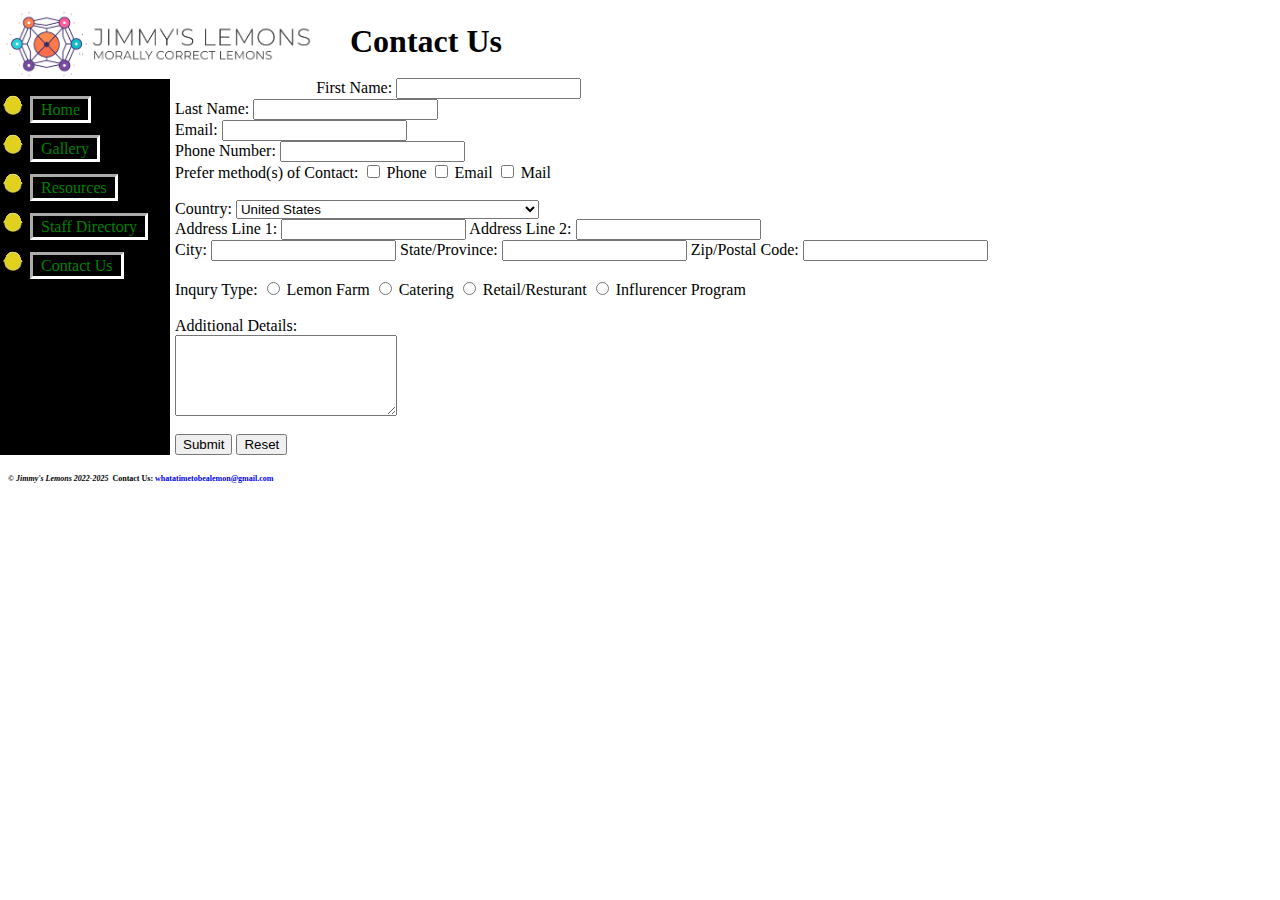
<file: customform.html>
<!DOCTYPE html lang = "en">

<head>
<title>
Contact Us
</title>
<link rel="stylesheet" href="CSS/styles.css">
<link rel="stylesheet" href="CSS/company_classes.css">
<link rel="icon" href="icon.ico" type="/image/x-icon">

<meta charset = "utf-8">
</head>

<body>
	<div class="titleDiv">
	<header>
		<a href="/"> 
			<img class="titleImage" src="Logos/logo-transparent.png" alt="Company Logo"> 
		</a>
		<h1 class="title">
			Contact Us
		</h1>
	</header>

	<nav class="nav">
		<ul>
			<li>
			<a href="index.html">Home</a>
			</li>
			<li>
			<a href="gallery.html">Gallery</a>
			</li>
			<li>
			<a href="resources.html">Resources</a>
			</li>
			<li>
			<a href="Staff_Directory/staffdirectory.html">Staff Directory</a>
			</li>
			<li>
			<a href="customform.html">Contact Us</a>
			</li>
		</ul>
	</nav>

	<main>
		<form action="mailto:whatatimetobealemon@gmail.com" method="post" name="inquryRequest">
            First Name: <input type="text" name="firstName" required> <br>
            Last Name: <input type="text" name="lastName" required> <br>
            Email: <input type="email" name="email" required> <br>
			Phone Number: <input type="text" name="phone" required> <br>

			Prefer method(s) of Contact:
			<input type="checkbox" name="contact" value="P"> Phone
			<input type="checkbox" name="contact" value="E"> Email
			<input type="checkbox" name="contact" value="M"> Mail
			<br>
			<br>

			<!-- address -->
			Country: 
			<Select name="country" required>
				<option value="10345">Admiralty Islands (Papua New Guinea)</option>
				<option value="10000">Afghanistan</option>
				<option value="10314">Aitutaki, Cook Islands (New Zealand)</option>
				<option value="10441">Ajman (United Arab Emirates)</option>
				<option value="10110">Aland Island (Finland)</option>
				<option value="10001">Albania</option>
				<option value="12000">Alberta (Canada)</option>
				<option value="10002">Algeria</option>
				<option value="10388">Alhucemas (Spain)</option>
				<option value="10309">Alofi Island (New Caledonia)</option>
				<option value="10450">American Samoa</option>
				<option value="10193">Andaman Islands (India)</option>
				<option value="10003">Andorra</option>
				<option value="10004">Angola</option>
				<option value="10005">Anguilla</option>
				<option value="10068">Anjouan (Comoros)</option>
				<option value="10097">Annobon Island (Equatorial Guinea)</option>
				<option value="12140">Antigua (Antigua and Barbuda)</option>
				<option value="10006">Antigua and Barbuda</option>
				<option value="10009">Argentina</option>
				<option value="10010">Armenia</option>
				<option value="10011">Aruba</option>
				<option value="10012">Ascension</option>
				<option value="10152">Astypalaia (Greece)</option>
				<option value="10505">Atafu (Samoa)</option>
				<option value="12026">Atiu, Cook Islands (New Zealand)</option>
				<option value="10013">Australia</option>
				<option value="10026">Austria</option>
				<option value="10315">Avarua (New Zealand)</option>
				<option value="10027">Azerbaijan</option>
				<option value="10359">Azores (Portugal)</option>
				<option value="10028">Bahamas</option>
				<option value="10029">Bahrain</option>
				<option value="10389">Balearic Islands (Spain)</option>
				<option value="10342">Balochistan (Pakistan)</option>
				<option value="10030">Bangladesh</option>
				<option value="10496">Banks Island (Vanuatu)</option>
				<option value="10031">Barbados</option>
				<option value="10007">Barbuda (Antigua and Barbuda)</option>
				<option value="10171">Barthelemy (Guadeloupe)</option>
				<option value="10032">Belarus</option>
				<option value="10033">Belgium</option>
				<option value="10034">Belize</option>
				<option value="10036">Benin</option>
				<option value="10038">Bermuda</option>
				<option value="10039">Bhutan</option>
				<option value="10346">Bismark Archipelago (Papua New Guinea)</option>
				<option value="10040">Bolivia</option>
				<option value="10299">Bonaire (Bonaire, Sint Eustatius, and Saba)</option>
				<option value="12318">Bonaire, Sint Eustatius, and Saba</option>
				<option value="10118">Bora Bora (French Polynesia)</option>
				<option value="10200">Borneo (Indonesia)</option>
				<option value="10041">Bosnia-Herzegovina</option>
				<option value="10042">Botswana</option>
				<option value="10347">Bougainville (Papua New Guinea)</option>
				<option value="10366">Bourbon (Reunion)</option>
				<option value="10043">Brazil</option>
				<option value="12001">British Columbia (Canada)</option>
				<option value="10184">British Guiana (Guyana)</option>
				<option value="10044">British Virgin Islands</option>
				<option value="10045">Brunei Darussalam</option>
				<option value="10348">Buka (Papua New Guinea)</option>
				<option value="10046">Bulgaria</option>
				<option value="10047">Burkina Faso</option>
				<option value="10048">Burma</option>
				<option value="10050">Burundi</option>
				<option value="10434">Caicos Islands (Turks and Caicos Islands)</option>
				<option value="10051">Cambodia</option>
				<option value="10053">Cameroon</option>
				<option value="10054">Canada</option>
				<option value="10390">Canary Islands (Spain)</option>
				<option value="10225">Canton Island (Kiribati)</option>
				<option value="10057">Cape Verde</option>
				<option value="10058">Cayman Islands</option>
				<option value="10059">Central African Republic</option>
				<option value="10391">Ceuta (Spain)</option>
				<option value="10397">Ceylon (Sri Lanka)</option>
				<option value="10060">Chad</option>
				<option value="10392">Chaferinas Islands (Spain)</option>
				<option value="10153">Chalki (Greece)</option>
				<option value="10062">Chile</option>
				<option value="10063">China</option>
				<option value="10452">Christiansted, US Virgin Islands</option>
				<option value="10014">Christmas Island (Australia)</option>
				<option value="10226">Christmas Island (Kiribati)</option>
				<option value="10453">Chuuk, Micronesia</option>
				<option value="10015">Cocos Island (Australia)</option>
				<option value="10067">Colombia</option>
				<option value="10069">Comoros</option>
				<option value="10073">Congo, Democratic Republic of the</option>
				<option value="10072">Congo, Republic of the</option>
				<option value="10316">Cook Islands (New Zealand)</option>
				<option value="10098">Corisco Island (Equatorial Guinea)</option>
				<option value="10112">Corsica (France)</option>
				<option value="10080">Costa Rica</option>
				<option value="10081">Cote d&#39;Ivoire</option>
				<option value="10154">Crete (Greece)</option>
				<option value="10082">Croatia</option>
				<option value="10083">Cuba</option>
				<option value="10280">Cumino Island (Malta)</option>
				<option value="10300">Curacao</option>
				<option value="10243">Cyjrenaica (Libya)</option>
				<option value="10085">Cyprus</option>
				<option value="10086">Czech Republic</option>
				<option value="10037">Dahomey (Benin)</option>
				<option value="10194">Damao (India)</option>
				<option value="10317">Danger Islands (New Zealand)</option>
				<option value="10087">Denmark</option>
				<option value="10172">Desirade Island (Guadeloupe)</option>
				<option value="10195">Diu (India)</option>
				<option value="10088">Djibouti</option>
				<option value="10155">Dodecanese Islands (Greece)</option>
				<option value="10363">Doha (Qatar)</option>
				<option value="10091">Dominica</option>
				<option value="10092">Dominican Republic</option>
				<option value="10442">Dubai (United Arab Emirates)</option>
				<option value="10456">Ebeye, Marshall Islands</option>
				<option value="10093">Ecuador</option>
				<option value="10094">Egypt</option>
				<option value="10209">Eire (Ireland)</option>
				<option value="10095">El Salvador</option>
				<option value="10436">Ellice Islands (Tuvalu)</option>
				<option value="10099">Elobey Islands (Equatorial Guinea)</option>
				<option value="10227">Enderbury Island (Kiribati)</option>
				<option value="10142">England</option>
				<option value="10100">Equatorial Guinea</option>
				<option value="10103">Eritrea</option>
				<option value="10104">Estonia</option>
				<option value="10410">Eswatini</option>
				<option value="10105">Ethiopia</option>
				<option value="10506">Fakaofo (Samoa)</option>
				<option value="10106">Falkland Islands</option>
				<option value="10228">Fanning Island (Kiribati)</option>
				<option value="10108">Faroe Islands</option>
				<option value="10101">Fernando Po (Equatorial Guinea)</option>
				<option value="10244">Fezzan (Libya)</option>
				<option value="10109">Fiji</option>
				<option value="10111">Finland</option>
				<option value="10414">Formosa (Taiwan)</option>
				<option value="10113">France</option>
				<option value="10458">Frederiksted, US Virgin Islands</option>
				<option value="10117">French Guiana</option>
				<option value="10119">French Oceania (French Polynesia)</option>
				<option value="10120">French Polynesia</option>
				<option value="10173">French West Indies (Guadeloupe)</option>
				<option value="12002">French West Indies (Martinique)</option>
				<option value="10426">Friendly Islands (Tonga)</option>
				<option value="10443">Fujairah (United Arab Emirates)</option>
				<option value="10503">Futuna (Wallis and Futuna Islands)</option>
				<option value="10134">Gabon</option>
				<option value="10135">Gambia</option>
				<option value="10121">Gambier (French Polynesia)</option>
				<option value="10136">Georgia, Republic of</option>
				<option value="10137">Germany</option>
				<option value="10138">Ghana</option>
				<option value="10139">Gibraltar</option>
				<option value="10229">Gilbert Islands (Kiribati)</option>
				<option value="10196">Goa (India)</option>
				<option value="10281">Gozo Island (Malta)</option>
				<option value="10070">Grand Comoro (Comoros)</option>
				<option value="10156">Greece</option>
				<option value="10169">Greenland</option>
				<option value="10170">Grenada</option>
				<option value="10407">Grenadines (Saint Vincent and the Grenadines)</option>
				<option value="10174">Guadeloupe</option>
				<option value="10459">Guam</option>
				<option value="10181">Guatemala</option>
				<option value="10182">Guinea</option>
				<option value="10183">Guinea-Bissau</option>
				<option value="10185">Guyana</option>
				<option value="10064">Hainan Island (China)</option>
				<option value="10186">Haiti</option>
				<option value="10220">Hashemite Kingdom (Jordan)</option>
				<option value="10318">Hervey, Cook Islands (New Zealand)</option>
				<option value="10122">Hivaoa (French Polynesia)</option>
				<option value="10297">Holland (Netherlands)</option>
				<option value="10187">Honduras</option>
				<option value="10189">Hong Kong</option>
				<option value="10123">Huahine (French Polynesia)</option>
				<option value="10310">Huan Island (New Caledonia)</option>
				<option value="10191">Hungary</option>
				<option value="10192">Iceland</option>
				<option value="10197">India</option>
				<option value="10202">Indonesia</option>
				<option value="10206">Iran</option>
				<option value="10208">Iraq</option>
				<option value="10210">Ireland</option>
				<option value="10203">Irian Barat (Indonesia)</option>
				<option value="10311">Isle of Pines (New Caledonia)</option>
				<option value="10084">Isle of Pines, West Indies (Cuba)</option>
				<option value="10211">Israel</option>
				<option value="12077">Issas (Djibouti)</option>
				<option value="10212">Italy</option>
				<option value="12312">Ivory Coast (Cote d Ivoire)</option>
				<option value="10213">Jamaica</option>
				<option value="10214">Japan</option>
				<option value="10259">Johore (Malaysia)</option>
				<option value="10221">Jordan</option>
				<option value="10157">Kalymnos (Greece)</option>
				<option value="10052">Kampuchea (Cambodia)</option>
				<option value="10158">Karpathos (Greece)</option>
				<option value="10159">Kassos (Greece)</option>
				<option value="10160">Kastellorizon (Greece)</option>
				<option value="10223">Kazakhstan</option>
				<option value="10260">Kedah (Malaysia)</option>
				<option value="10016">Keeling Islands (Australia)</option>
				<option value="10261">Kelantan (Malaysia)</option>
				<option value="10224">Kenya</option>
				<option value="10462">Kingshill, US Virgin Islands</option>
				<option value="10230">Kiribati</option>
				<option value="10232">North Korea</option>
				<option value="10234">South Korea</option>
				<option value="10463">Koror (Palau)</option>
				<option value="10161">Kos (Greece)</option>
				<option value="12317">Kosovo, Republic of</option>
				<option value="10464">Kosrae, Micronesia</option>
				<option value="10190">Kowloon (Hong Kong)</option>
				<option value="10236">Kuwait</option>
				<option value="10465">Kwajalein, Marshall Islands</option>
				<option value="10237">Kyrgyzstan</option>
				<option value="10055">Labrador (Canada)</option>
				<option value="10262">Labuan (Malaysia)</option>
				<option value="10238">Laos</option>
				<option value="10239">Latvia</option>
				<option value="10240">Lebanon</option>
				<option value="10162">Leipsos (Greece)</option>
				<option value="10163">Leros (Greece)</option>
				<option value="10175">Les Saints Island (Guadeloupe)</option>
				<option value="10241">Lesotho</option>
				<option value="10242">Liberia</option>
				<option value="10245">Libya</option>
				<option value="10247">Liechtenstein</option>
				<option value="10248">Lithuania</option>
				<option value="10017">Lord Howe Island (Australia)</option>
				<option value="10312">Loyalty Islands (New Caledonia)</option>
				<option value="10249">Luxembourg</option>
				<option value="10250">Macao</option>
				<option value="10251">Macau (Macao)</option>
				<option value="10253">Madagascar</option>
				<option value="10360">Madeira Islands (Portugal)</option>
				<option value="10466">Majuro, Marshall Islands</option>
				<option value="10263">Malacca (Malaysia)</option>
				<option value="10256">Malawi</option>
				<option value="10265">Malaysia</option>
				<option value="10278">Maldives</option>
				<option value="10279">Mali</option>
				<option value="10282">Malta</option>
				<option value="10319">Manahiki (New Zealand)</option>
				<option value="10065">Manchuria (China)</option>
				<option value="12006">Manitoba (Canada)</option>
				<option value="10467">Manua Islands, American Samoa</option>
				<option value="10176">Marie Galante (Guadeloupe)</option>
				<option value="10124">Marquesas Islands (French Polynesia)</option>
				<option value="10468">Marshall Islands, Republic of the</option>
				<option value="10283">Martinique</option>
				<option value="10284">Mauritania</option>
				<option value="10285">Mauritius</option>
				<option value="10115">Mayotte (France)</option>
				<option value="10393">Melilla (Spain)</option>
				<option value="10287">Mexico</option>
				<option value="10469">Micronesia, Federated States of</option>
				<option value="10404">Miquelon (Saint Pierre and Miquelon)</option>
				<option value="10071">Moheli (Comoros)</option>
				<option value="10288">Moldova</option>
				<option value="10116">Monaco (France)</option>
				<option value="10289">Mongolia</option>
				<option value="12316">Montenegro</option>
				<option value="10290">Montserrat</option>
				<option value="10125">Moorea (French Polynesia)</option>
				<option value="10291">Morocco</option>
				<option value="10292">Mozambique</option>
				<option value="10340">Muscat (Oman)</option>
				<option value="10049">Myanmar (Burma)</option>
				<option value="10293">Namibia</option>
				<option value="10215">Nansil Islands (Japan)</option>
				<option value="10295">Nauru</option>
				<option value="10266">Negri Sembilan (Malaysia)</option>
				<option value="10296">Nepal</option>
				<option value="10298">Netherlands</option>
				<option value="10399">Nevis (Saint Kitts and Nevis)</option>
				<option value="10349">New Britain (Papua New Guinea)</option>
				<option value="12011">New Brunswick (Canada)</option>
				<option value="10313">New Caledonia</option>
				<option value="10350">New Hanover (Papua New Guinea)</option>
				<option value="10497">New Hebrides (Vanuatu)</option>
				<option value="10351">New Ireland (Papua New Guinea)</option>
				<option value="10018">New South Wales (Australia)</option>
				<option value="10324">New Zealand</option>
				<option value="10056">Newfoundland (Canada)</option>
				<option value="10335">Nicaragua</option>
				<option value="10336">Niger</option>
				<option value="10337">Nigeria</option>
				<option value="10164">Nissiros (Greece)</option>
				<option value="10325">Niue (New Zealand)</option>
				<option value="10019">Norfolk Island (Australia)</option>
				<option value="10267">North Borneo (Malaysia)</option>
				<option value="10252">North Macedonia</option>
				<option value="10147">Northern Ireland</option>
				<option value="12012">Northwest Territory (Canada)</option>
				<option value="10338">Norway</option>
				<option value="12013">Nova Scotia (Canada)</option>
				<option value="10126">Nukahiva (French Polynesia)</option>
				<option value="10507">Nukunonu (Samoa)</option>
				<option value="10231">Ocean Island (Kiribati)</option>
				<option value="10217">Okinawa (Japan)</option>
				<option value="10341">Oman</option>
				<option value="12014">Ontario (Canada)</option>
				<option value="10474">Pago Pago, American Samoa</option>
				<option value="10268">Pahang (Malaysia)</option>
				<option value="10343">Pakistan</option>
				<option value="10475">Palau</option>
				<option value="10326">Palmerston, Avarua (New Zealand)</option>
				<option value="10344">Panama</option>
				<option value="10352">Papua New Guinea</option>
				<option value="10353">Paraguay</option>
				<option value="10327">Parry, Cook Islands (New Zealand)</option>
				<option value="10165">Patmos (Greece)</option>
				<option value="10420">Pemba (Tanzania)</option>
				<option value="10269">Penang (Malaysia)</option>
				<option value="10415">Penghu Islands (Taiwan)</option>
				<option value="10394">Penon de Velez de la Gomera (Spain)</option>
				<option value="10328">Penrhyn, Tongareva (New Zealand)</option>
				<option value="10270">Perak (Malaysia)</option>
				<option value="10271">Perlis (Malaysia)</option>
				<option value="10207">Persia (Iran)</option>
				<option value="10354">Peru</option>
				<option value="10416">Pescadores Islands (Taiwan)</option>
				<option value="10177">Petite Terre (Guadeloupe)</option>
				<option value="10355">Philippines</option>
				<option value="10356">Pitcairn Island</option>
				<option value="10477">Pohnpei, Micronesia</option>
				<option value="10357">Poland</option>
				<option value="10362">Portugal</option>
				<option value="12015">Prince Edward Island (Canada)</option>
				<option value="10478">Puerto Rico</option>
				<option value="10329">Pukapuka (New Zealand)</option>
				<option value="10364">Qatar</option>
				<option value="12016">Quebec (Canada)</option>
				<option value="10020">Queensland (Australia)</option>
				<option value="10417">Quemoy (Taiwan)</option>
				<option value="10127">Raiatea (French Polynesia)</option>
				<option value="10330">Rakaanga (New Zealand)</option>
				<option value="10128">Rapa (French Polynesia)</option>
				<option value="10331">Rarotonga, Cook Islands (New Zealand)</option>
				<option value="10444">Ras al Kaimah (United Arab Emirates)</option>
				<option value="10008">Redonda (Antigua and Barbuda)</option>
				<option value="10367">Reunion</option>
				<option value="10102">Rio Muni (Equatorial Guinea)</option>
				<option value="10166">Rodos (Greece)</option>
				<option value="10286">Rodrigues (Mauritius)</option>
				<option value="10368">Romania</option>
				<option value="10480">Rota, Northern Mariana Islands</option>
				<option value="10369">Russia</option>
				<option value="10370">Rwanda</option>
				<option value="10303">Saba (Bonaire, Sint Eustatius, and Saba)</option>
				<option value="10273">Sabah (Malaysia)</option>
				<option value="10400">Saint (St.) Kitts and Nevis</option>
				<option value="12019">Saint Barthelemy (Guadeloupe)</option>
				<option value="10178">Saint Bartholomew (Guadeloupe)</option>
				<option value="10481">Saint Croix, US Virgin Islands</option>
				<option value="10402">Saint Helena</option>
				<option value="10482">Saint John, US Virgin Islands</option>
				<option value="10401">Saint Kitts (Saint Kitts and Nevis)</option>
				<option value="10403">Saint Lucia</option>
				<option value="10179">Saint Martin (French) (Guadeloupe)</option>
				<option value="10405">Saint Pierre and Miquelon</option>
				<option value="10483">Saint Thomas, US Virgin Islands</option>
				<option value="10406">Saint Vincent and the Grenadines</option>
				<option value="12017">Sainte Marie de Madagascar (Madagascar)</option>
				<option value="10484">Saipan, Northern Mariana Islands</option>
				<option value="10096">Salvador (El Salvador)</option>
				<option value="10512">Samoa</option>
				<option value="10451">Samoa, American</option>
				<option value="10371">San Marino</option>
				<option value="10381">Santa Cruz Islands (Solomon Islands)</option>
				<option value="10372">Sao Tome and Principe</option>
				<option value="10274">Sarawak (Malaysia)</option>
				<option value="12018">Saskatchewan (Canada)</option>
				<option value="10373">Saudi Arabia</option>
				<option value="10332">Savage Island, Niue (New Zealand)</option>
				<option value="10508">Savaii Island (Samoa)</option>
				<option value="10149">Scotland</option>
				<option value="10272">Seberang Perai (Malaysia)</option>
				<option value="10275">Selangor (Malaysia)</option>
				<option value="10374">Senegal</option>
				<option value="12313">Serbia, Republic of</option>
				<option value="10376">Seychelles</option>
				<option value="10445">Sharja (United Arab Emirates)</option>
				<option value="10218">Shikoku (Japan)</option>
				<option value="10377">Sierra Leone</option>
				<option value="10198">Sikkim (India)</option>
				<option value="10378">Singapore</option>
				<option value="10305">Sint Maarten (Dutch)</option>
				<option value="10379">Slovak Republic (Slovakia)</option>
				<option value="10380">Slovenia</option>
				<option value="10129">Society Islands (French Polynesia)</option>
				<option value="10382">Solomon Islands</option>
				<option value="10384">Somalia</option>
				<option value="10385">Somaliland (Somalia)</option>
				<option value="10386">South Africa</option>
				<option value="10021">South Australia (Australia)</option>
				<option value="10107">South Georgia (Falkland Islands)</option>
				<option value="10235">South Korea (Korea, Republic of)</option>
				<option value="12319">South Sudan, Republic of</option>
				<option value="10395">Spain</option>
				<option value="10339">Spitzbergen (Norway)</option>
				<option value="10398">Sri Lanka</option>
				<option value="10408">Sudan</option>
				<option value="10409">Suriname</option>
				<option value="10333">Suwarrow Islands (New Zealand)</option>
				<option value="10486">Swain&#39;s Island, American Samoa</option>
				<option value="10188">Swan Islands (Honduras)</option>
				<option value="10411">Sweden</option>
				<option value="10412">Switzerland</option>
				<option value="10167">Symi (Greece)</option>
				<option value="10413">Syrian Arab Republic (Syria)</option>
				<option value="10130">Tahaa (French Polynesia)</option>
				<option value="10131">Tahiti (French Polynesia)</option>
				<option value="10418">Taiwan</option>
				<option value="10419">Tajikistan</option>
				<option value="10421">Tanzania</option>
				<option value="10022">Tasmania (Australia)</option>
				<option value="10061">Tchad (Chad)</option>
				<option value="10424">Thailand</option>
				<option value="10023">Thursday Island (Australia)</option>
				<option value="10066">Tibet (China)</option>
				<option value="10168">Tilos (Greece)</option>
				<option value="10204">Timor (Indonesia)</option>
				<option value="10517">Timor-Leste, Democratic Republic of</option>
				<option value="10487">Tinian, Northern Mariana Islands</option>
				<option value="10428">Tobago (Trinidad and Tobago)</option>
				<option value="10425">Togo</option>
				<option value="10509">Tokelau (New Zealand)</option>
				<option value="10427">Tonga</option>
				<option value="10334">Tongareva (New Zealand)</option>
				<option value="10219">Tori Shima (Japan)</option>
				<option value="10498">Torres Island (Vanuatu)</option>
				<option value="10222">Trans-Jordan, Hashemite Kingdom (Jordan)</option>
				<option value="10387">Transkei (South Africa)</option>
				<option value="10276">Trengganu (Malaysia)</option>
				<option value="10429">Trinidad and Tobago</option>
				<option value="10246">Tripolitania (Libya)</option>
				<option value="10430">Tristan da Cunha</option>
				<option value="10446">Trucial States (United Arab Emirates)</option>
				<option value="10132">Tuamotou (French Polynesia)</option>
				<option value="10133">Tubuai (French Polynesia)</option>
				<option value="10431">Tunisia</option>
				<option value="10432">Turkiye, Republic of</option>
				<option value="10433">Turkmenistan</option>
				<option value="10435">Turks and Caicos Islands</option>
				<option value="10489">Tutuila Island, American Samoa</option>
				<option value="10437">Tuvalu</option>
				<option value="10438">Uganda</option>
				<option value="10439">Ukraine</option>
				<option value="10447">Umm al Quaiwain (United Arab Emirates)</option>
				<option value="10365">Umm Said (Qatar)</option>
				<option value="10448">United Arab Emirates</option>
				<option selected="selected" value="0">United States</option>
				<option value="10511">Upolu Island (Samoa)</option>
				<option value="10449">Uruguay</option>
				<option value="10495">Uzbekistan</option>
				<option value="10499">Vanuatu</option>
				<option value="10500">Vatican City</option>
				<option value="10501">Venezuela</option>
				<option value="10024">Victoria (Australia)</option>
				<option value="10502">Vietnam</option>
				<option value="12023">Virgin Islands (British)</option>
				<option value="10492">Virgin Islands (US)</option>
				<option value="10151">Wales</option>
				<option value="10504">Wallis and Futuna Islands</option>
				<option value="10277">Wellesley, Province (Malaysia)</option>
				<option value="10205">West New Guinea (Indonesia)</option>
				<option value="10025">Western Australia (Australia)</option>
				<option value="10494">Yap, Micronesia</option>
				<option value="10513">Yemen</option>
				<option value="12024">Yukon Territory (Canada)</option>
				<option value="10396">Zafarani Islands (Spain)</option>
				<option value="10514">Zambia</option>
				<option value="10422">Zanzibar (Tanzania)</option>
				<option value="10516">Zimbabwe</option>
			</Select>
			<br>
			Address Line 1: <input type="text" name="addressLine1" required>
			Address Line 2: <input type="text" name="addressLine2"> <br>
			City: <input type="text" name="city" required>
			State/Province: <input type="text" name="stateProvince" minlength="3" required>
			Zip/Postal Code: <input type="text" name="zipPostalCode" required> <br>
			
			<br>
          
            Inqury Type:
                <input type="radio" name="inqury" value="lf"> Lemon Farm
				<input type="radio" name="inqury" value=""> Catering
                <input type="radio" name="inqury" value="rr"> Retail/Resturant 
				<input type="radio" name="inqury" value="ip"> Influrencer Program 
				<br>
				<br>

			Additional Details: <br>
			<textarea name="comments" rows="5" cols="25"></textarea> 
			<br>
			<br>
            <input type="submit" value="Submit">
            <input type="reset" value="Reset">
        </form>
	</main>
	</div>

	<footer>
		<h6 style="color: black;font-size:6pt; font-family:verdana;"><i><b>&copy; Jimmy's Lemons 2022-2025</b></i> &nbsp;Contact Us: <a href="mailto:whatatimetobealemon@gmail.com">whatatimetobealemon@gmail.com</a></h6>
	</footer>
</body>
</HTML>
</file>
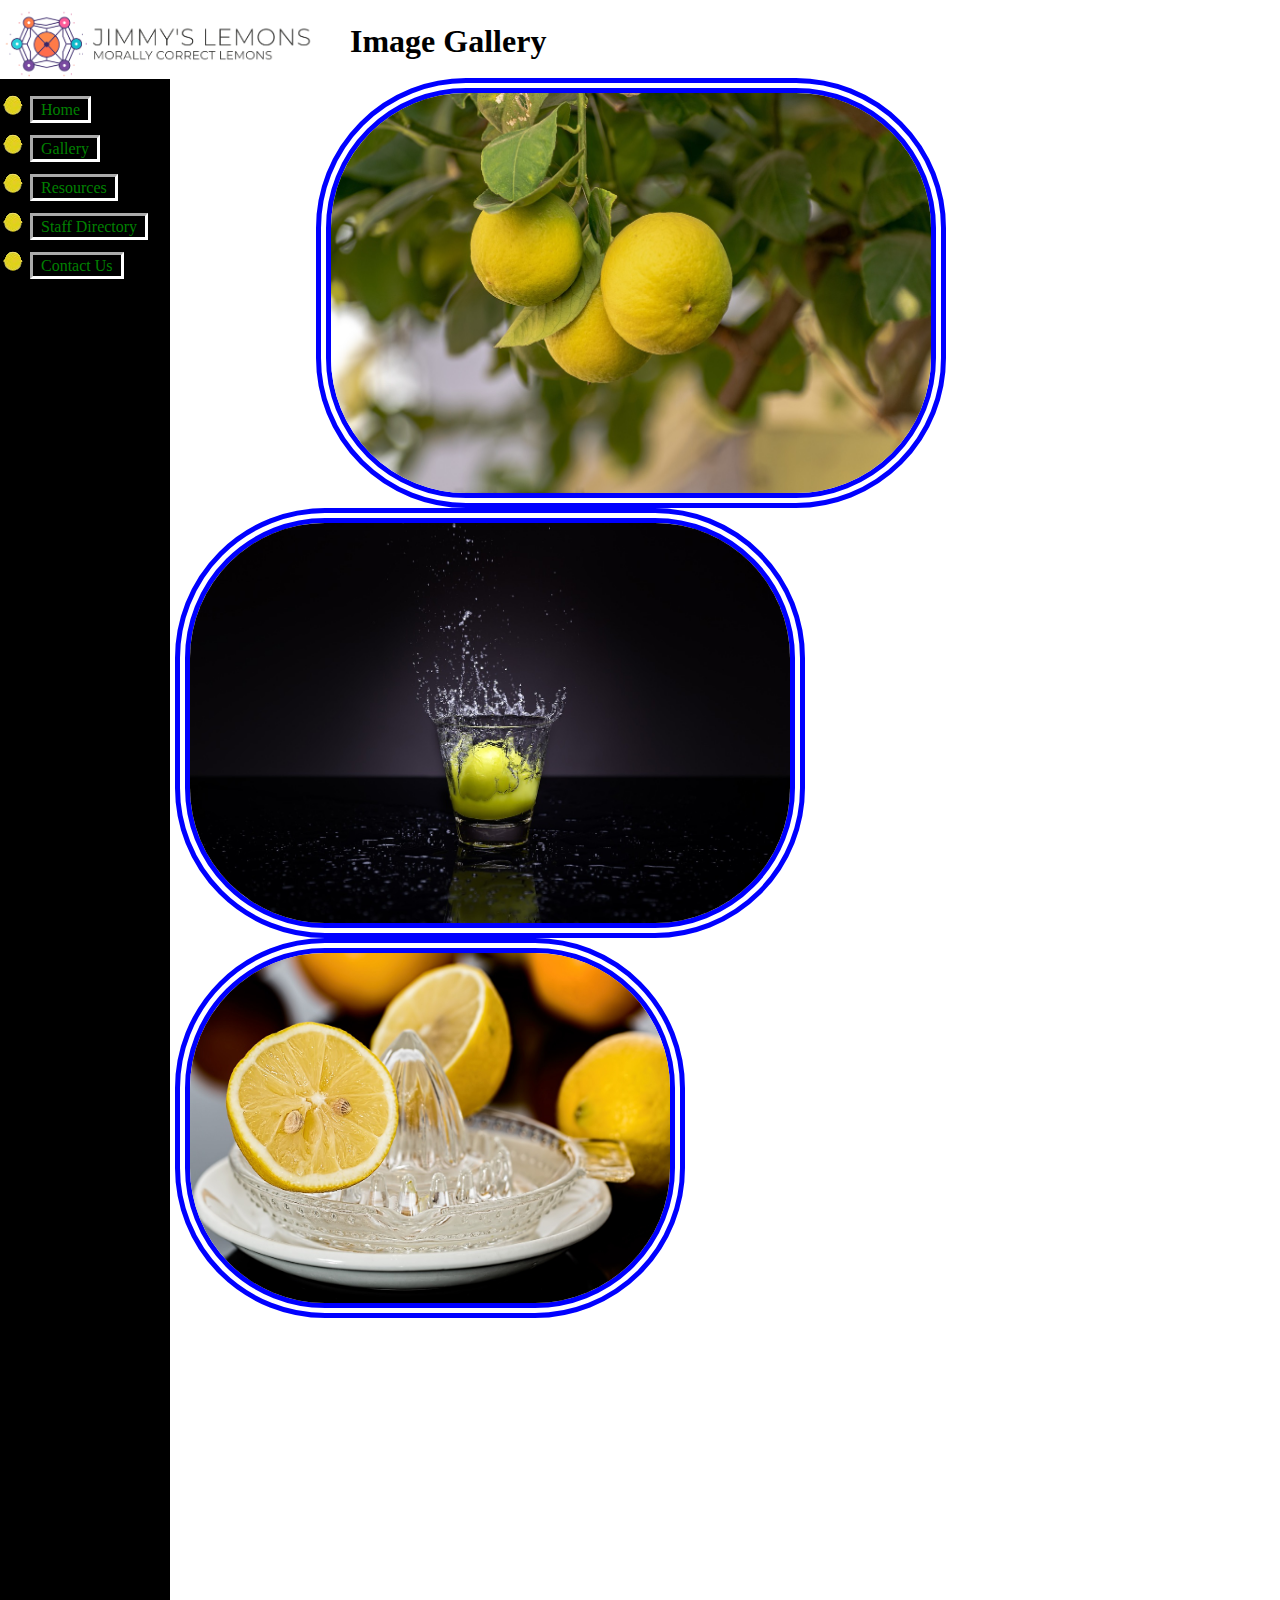
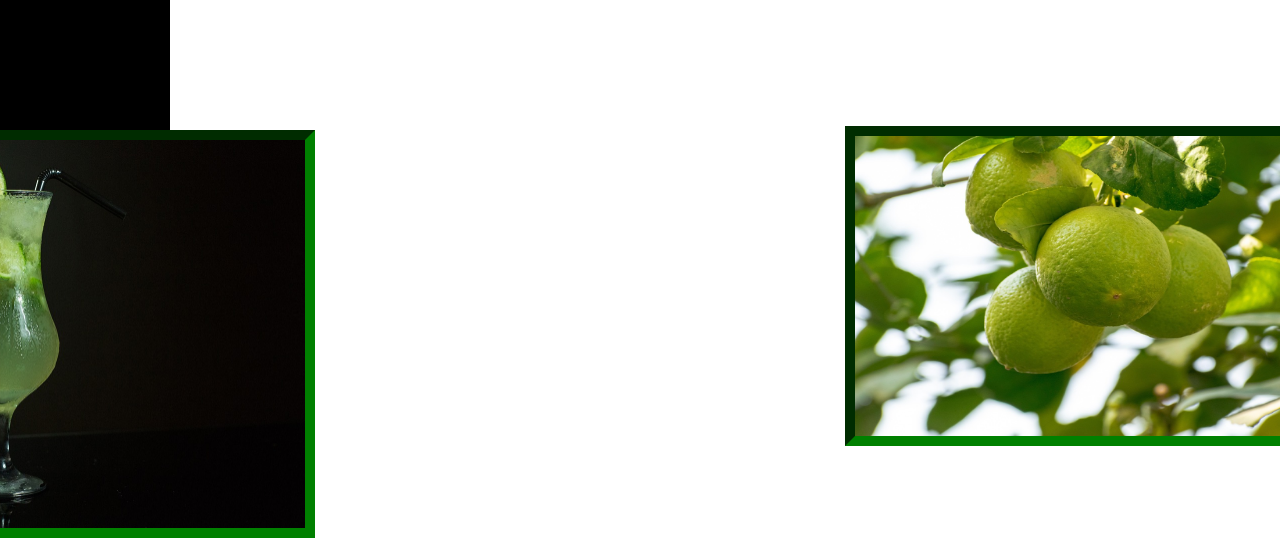
<file: gallery.html>
<!DOCTYPE html lang = "en">

<head>
<title>
Gallery
</title>
<link rel="stylesheet" href="CSS/styles.css">
<link rel="stylesheet" href="CSS/company_classes.css">
<link rel="icon" href="icon.ico" type="image/x-icon">
<meta charset = "utf-8">

<style>
	.firstborder {
		border-style:double;
		border-width: 15px;
		border-radius: 150px;
		border-color: blue;
	}

	.secondborder {
		border-style: inset;
		border-width: 10px;
		border-color: green;
	}

</style>
</head>

<body>
	<div style="background-color: black; margin-left: -8px">
	<header>
		<a href="/"> 
			<img class="titleImage" src="Logos/logo-transparent.png" alt="Company Logo"> 
		</a>
		<h1 class="title">
			Image Gallery
		</h1>
	</header>

	<nav class="nav">
		<ul>
			<li>
			<a href="index.html">Home</a>
			</li>
			<li>
			<a href="gallery.html">Gallery</a>
			</li>
			<li>
			<a href="resources.html">Resources</a>
			</li>
			<li>
			<a href="Staff_Directory/staffdirectory.html">Staff Directory</a>
			</li>
			<li>
			<a href="customform.html">Contact Us</a>
			</li>
		</ul>
	</nav>

	<main>

		<img class="firstborder" src="Images/Gallery/lemons.jpg" height="400" width="600" alt="Lemons on a branch">	
		<img class="firstborder" src="Images/Gallery/lemon_watersplash.jpg" height="400" width="600" alt="Lemon dropping into a cup of water">
		<img class="firstborder" src="Images/Gallery/lemon-squeezer.jpg" height="350" width="480" alt="Lemon dropping into a cup of water">
		<img class="secondborder" style="position: relative; right: 520; top: 412;" src="Images/Gallery/lime_cocktail.jpg" height="388" width="640" alt="Lime and Strawbarry Cocktails">
		<img class="secondborder" style="position: relative;  left: 670;" src="Images/Gallery/limes.jpg" height="300" width="500" alt="Limes on a branch">

	</main>
	</div>

	<footer>
		<h6 style="color: black;font-size:6pt; font-family:verdana;"><i><b>&copy; Jimmy's Lemons 2022-2025</b></i> &nbsp;Contact Us: <a href="mailto:whatatimetobealemon@gmail.com">whatatimetobealemon@gmail.com</a></h6>
	</footer>

</body>
</html>
</file>
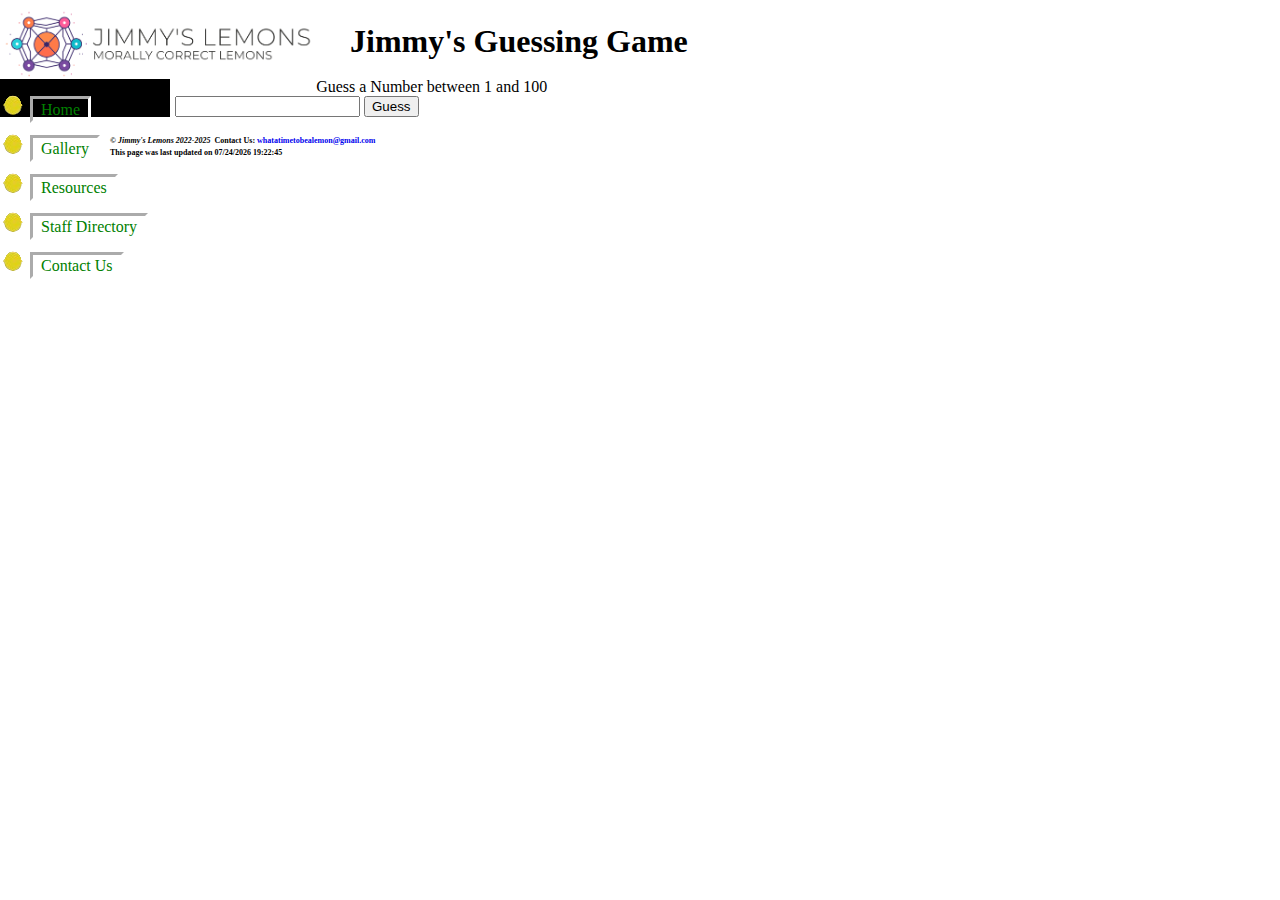
<file: guessGame.html>
<!DOCTYPE html lang = "en">

<head>
<title>
Guessing Game
</title>
<link rel="stylesheet" href="CSS/styles.css">
<link rel="stylesheet" href="CSS/company_classes.css">
<link rel="icon" href="icon.ico" type="image/x-icon">
<meta charset = "utf-8">

<style>
	.firstborder {
		border-style:double;
		border-width: 15px;
		border-radius: 150px;
		border-color: blue;
	}

	.secondborder {
		border-style: inset;
		border-width: 10px;
		border-color: green;
	}

</style>

<script>
    var newAttempt = true;
    randomAnswer = 0;

    function gameAnswer() {
        randomAnswer = Math.floor(Math.random() * 101);

        while (randomAnswer == 0 || randomAnswer == 101) {
            randomAnswer = Math.floor(Math.random() * 101);
        }
    }

    function checkGuess() {
        var guess = document.guessGame.userGuess.value;
        if (newAttempt == true) {
            gameAnswer();
            newAttempt = false;
        }

        if (guess == randomAnswer) {
            window.alert("Congrats! You guess the number!");
            newAttempt = true;
        }
        else if (guess > randomAnswer) {
            window.alert("Whoops! Your guess was too high!")
            document.guessGame.userGuess.value = "";
            document.guessGame.userGuess.focus();
        }
        else {
            window.alert("Whoops! Your guess was too low!")
            document.guessGame.userGuess.value = "";
            document.guessGame.userGuess.focus();
        }
    }
</script>

</head>

<body>
	<div style="background-color: black; margin-left: -8px">
	<header>
		<a href="/"> 
			<img class="titleImage" src="Logos/logo-transparent.png" alt="Company Logo"> 
		</a>
		<h1 class="title">
			Jimmy's Guessing Game
		</h1>
	</header>

	<nav class="nav">
		<ul>
			<li>
			<a href="index.html">Home</a>
			</li>
			<li>
			<a href="gallery.html">Gallery</a>
			</li>
			<li>
			<a href="resources.html">Resources</a>
			</li>
			<li>
			<a href="Staff_Directory/staffdirectory.html">Staff Directory</a>
			</li>
			<li>
			<a href="customform.html">Contact Us</a>
			</li>
		</ul>
	</nav>

	<main>
        <form method="post" name="guessGame">
            Guess a Number between 1 and 100 <br>
            <input type="text" name="userGuess"> <input type="button" value="Guess" onclick="checkGuess()">
            
        </form>
	</main>
	</div>

	<footer>
		<h6 style="color: black;font-size:6pt; font-family:verdana; margin-bottom: 3px;"><i><b>&copy; Jimmy's Lemons 2022-2025</b></i> &nbsp;Contact Us: <a href="mailto:whatatimetobealemon@gmail.com">whatatimetobealemon@gmail.com</a></h6>
		<h6 style="color: black;font-size:6pt; font-family:verdana; font-weight:bold; margin-top:0px;">

		<script>
			window.document.write("This page was last updated on " + window.document.lastModified);
		</script>
		</h6>
	</footer>

</body>
</html>
</file>
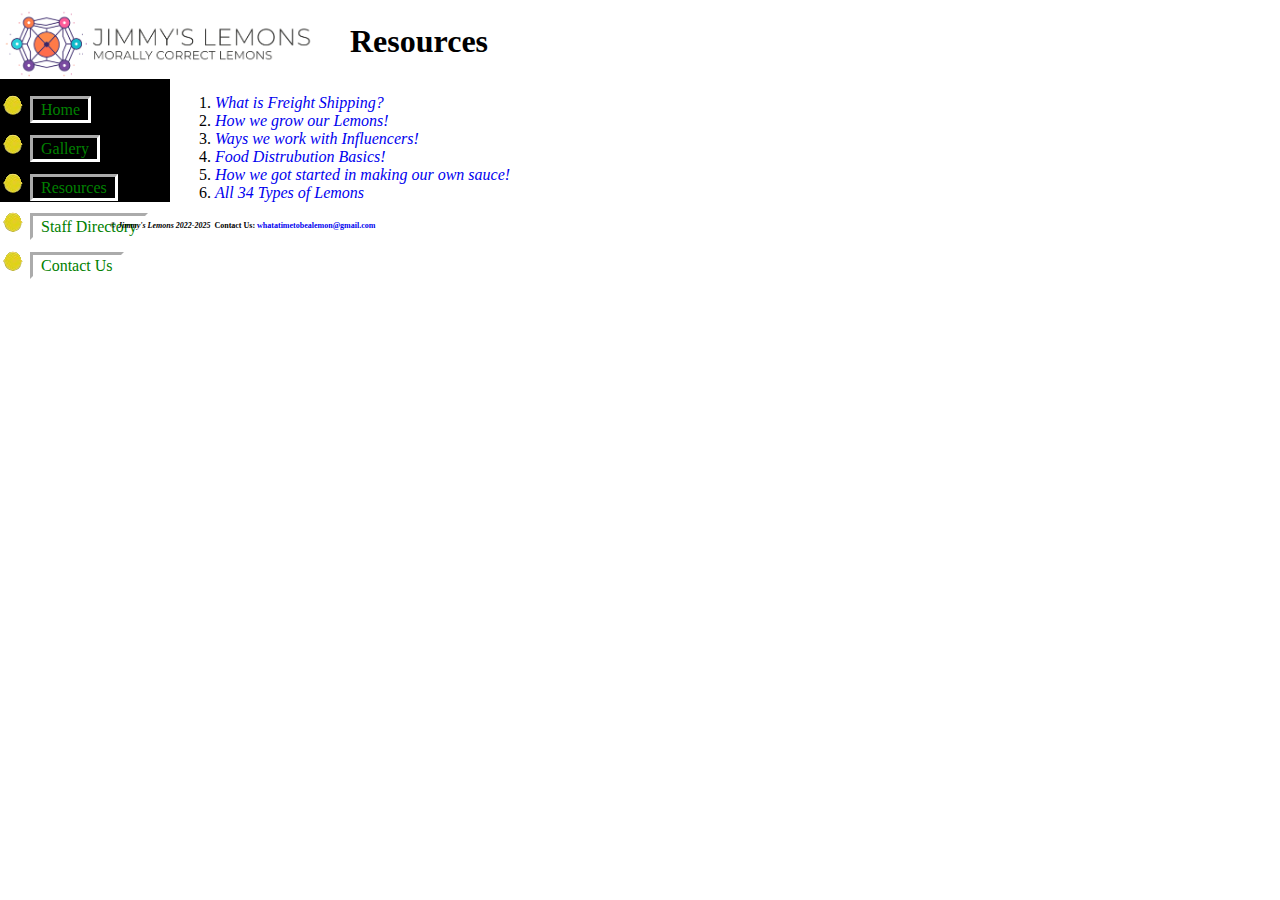
<file: resources.html>
<!DOCTYPE html lang = "en">

<head>
<title>
Resources
</title>
<link rel="stylesheet" href="CSS/styles.css">
<link rel="stylesheet" href="CSS/company_classes.css">
<link rel="icon" href="icon.ico" type="image/x-icon">
<meta charset = "utf-8">
</head>

<body>
	<div style="background-color: black; margin-left: -8px">
	<header>
		<a href="/"> 
			<img class="titleImage" src="Logos/logo-transparent.png" alt="Company Logo"> 
		</a>
		<h1 class="title">
			Resources
		</h1>
	</header>

	<nav class="nav">
		<ul>
			<li>
			<a href="index.html">Home</a>
			</li>
			<li>
			<a href="gallery.html">Gallery</a>
			</li>
			<li>
			<a href="resources.html">Resources</a>
			</li>
			<li>
			<a href="Staff_Directory/staffdirectory.html">Staff Directory</a>
			</li>
			<li>
			<a href="customform.html">Contact Us</a>
			</li>
		</ul>
	</nav>

	<main>
		<ol>
			<li>
				<a style="text-decoration: none; font-style: italic;" href="https://www.fedex.com/en-us/shipping/freight.html">What is Freight Shipping?</a>
			</li>
			<li>
				<a style="text-decoration: none; font-style: italic;" href="https://www.producebluebook.com/know-your-produce-commodity/lemons/">How we grow our Lemons!</a>
			</li>
			<li>
				<a style="text-decoration: none; font-style: italic;" href="https://scrunch.com/blog/work-with-food-influencers">Ways we work with Influencers!</a>
			<li>
				<a style="text-decoration: none; font-style: italic;" href="https://foodsystemprimer.org/food-distribution">Food Distrubution Basics!</a>
			</li>
			<li>
				<a style="text-decoration: none; font-style: italic;" href="https://www.webstaurantstore.com/article/676/how-to-bottle-and-sell-your-own-sauces.html?srsltid=AfmBOoo3Y7EGWuSe1tpagV3ihFsMnvFCuOWW0x3Du4hLy9QVHNVze9Kl">How we got started in making our own sauce!</a>
			</li>
			<li>
				<a style="text-decoration: none; font-style: italic;" href="https://www.liveeatlearn.com/types-of-lemons/">All 34 Types of Lemons</a>
			</li>
		</ol>
	</main>
	</div>

	<footer>
		<h6 style="color: black;font-size:6pt; font-family:verdana;"><i><b>&copy; Jimmy's Lemons 2022-2025</b></i> &nbsp;Contact Us: <a href="mailto:whatatimetobealemon@gmail.com">whatatimetobealemon@gmail.com</a></h6>
	</footer>
</body>
</HTML>
</file>
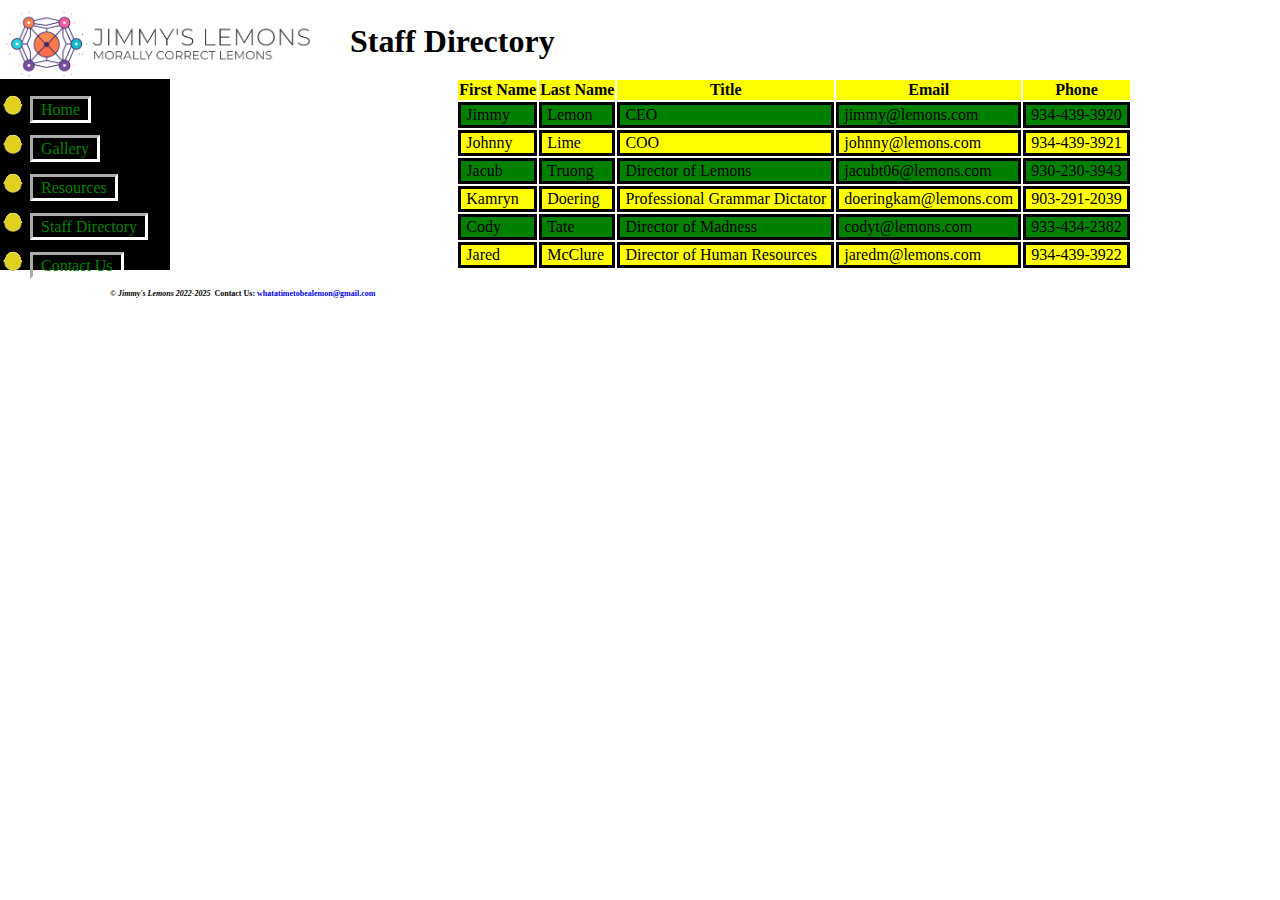
<file: Staff Directory/staffdirectory.html>
<!DOCTYPE html lang = "en">

<head>
<title>
Staff Directory
</title>
<link rel="stylesheet" href="../CSS/styles.css">
<link rel="stylesheet" href="../CSS/company_classes.css">
<link rel="icon" href="../icon.ico" type="/image/x-icon">

<style>

	tr:nth-of-type(even){background-color: green;}
	tr:nth-of-type(odd){background-color: yellow;}
	table{margin-left: auto; margin-right: auto;}
	td{border-style: solid; padding-left: 5px; padding-right: 5px;}

	table{
		a{
			color: black;
		}
	}
	

</style>

<meta charset = "utf-8">
</head>

<body>
	<div class="titleDiv">
	<header>
		<a href="/"> 
			<img class="titleImage" src="../Logos/logo-transparent.png" alt="Company Logo"> 
		</a>
		<h1 class="title">
			Staff Directory
		</h1>
	</header>

	<nav class="nav">
		<ul>
			<li>
			<a href="../index.html">Home</a>
			</li>
			<li>
			<a href="../gallery.html">Gallery</a>
			</li>
			<li>
			<a href="../resources.html">Resources</a>
			</li>
			<li>
			<a href="staffdirectory.html">Staff Directory</a>
			</li>
			<li>
			<a href="../customform.html">Contact Us</a>
			</li>
		</ul>
	</nav>

	<main>
		<table>
			<tr>
				<th>First Name</th>
				<th>Last Name</th>
				<th>Title</th>
				<th>Email</th>
				<th>Phone</th>
			</tr>

			<tr>
				<td>Jimmy</td>
				<td>Lemon</td>
				<td>CEO</td>
				<td><a href="mailto:jimmy@lemons.com">jimmy@lemons.com</a></td>
				<td>934-439-3920</td>
			</tr>

			<tr>
				<td>Johnny</td>
				<td>Lime</td>
				<td>COO</td>
				<td><a href="mailto:johnny@lemons.com">johnny@lemons.com</a></td>
				<td>934-439-3921</td>

			<tr> 
				<td>Jacub</td> 
				<td>Truong</td>
				<td>Director of Lemons</td>
				<td><a href="mailto:johnny@lemons.com">jacubt06@lemons.com</a></td>
				<td>930-230-3943</td>
			</tr>

			<tr> 
				<td>Kamryn</td> 
				<td>Doering</td>
				<td>Professional Grammar Dictator</td>
				<td><a href="mailto:doeringkam@lemons.com">doeringkam@lemons.com</a></td>
				<td>903-291-2039</td>
			</tr>

			<tr> 
				<td>Cody</td>
				<td>Tate</td>
				<td>Director of Madness</td>
				<td><a href="mailto:codyt@lemons.com">codyt@lemons.com</a></td>
				<td>933-434-2382</td>
			</tr>

			<tr> 
				<td>Jared</td> 
				<td>McClure</td>
				<td>Director of Human Resources</td>
				<td><a href="jaredm@lemons.com">jaredm@lemons.com</a></td>
				<td>934-439-3922</td>
			</tr>

		</table>

	</main>
	</div>

	<footer>
		<h6 style="color: black;font-size:6pt; font-family:verdana;"><i><b>&copy; Jimmy's Lemons 2022-2025</b></i> &nbsp;Contact Us: <a href="mailto:whatatimetobealemon@gmail.com">whatatimetobealemon@gmail.com</a></h6>
	</footer>
</body>
</HTML>
</file>
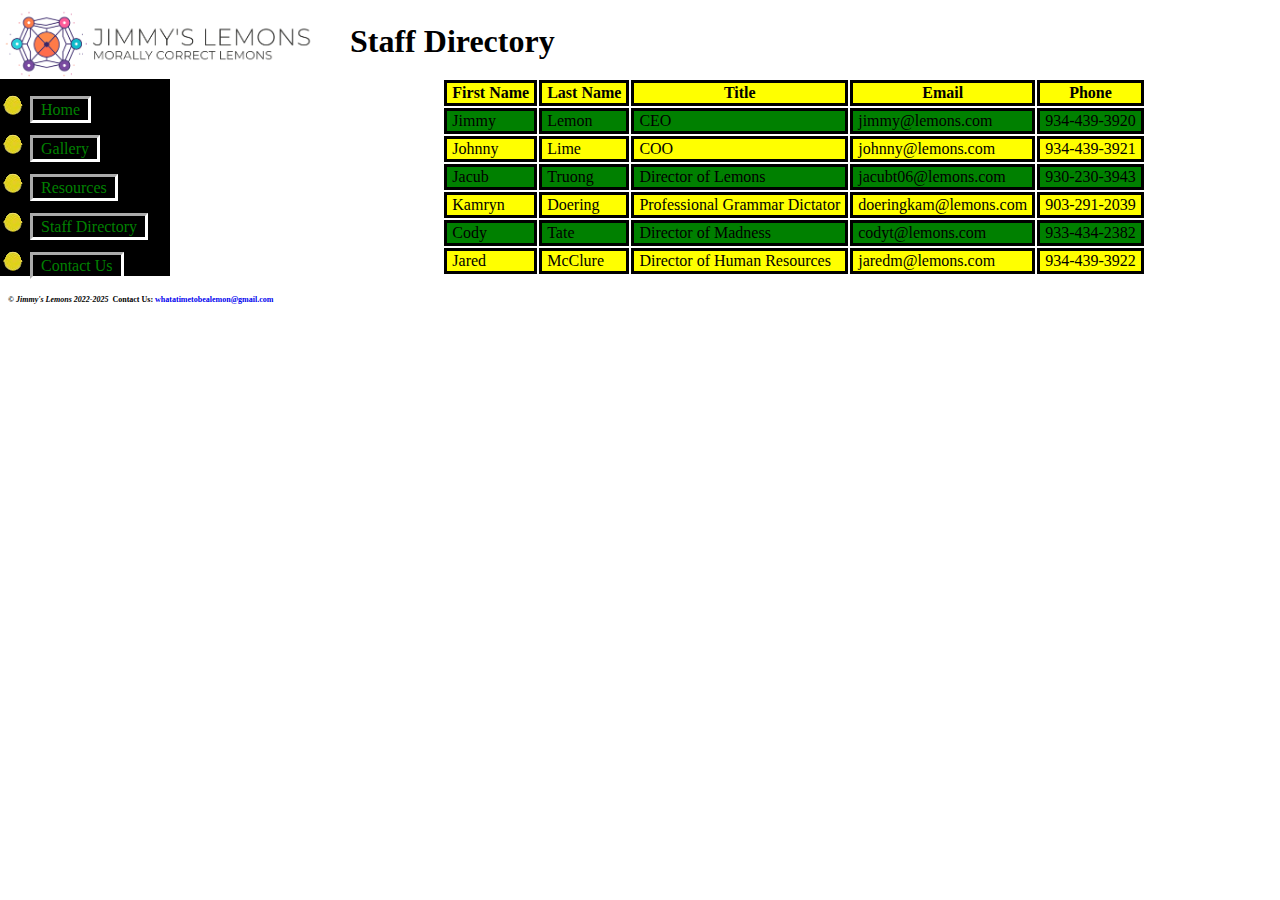
<file: Staff_Directory/staffdirectory.html>
<!DOCTYPE html lang = "en">

<head>
<title>
Staff Directory
</title>
<link rel="stylesheet" href="../CSS/styles.css">
<link rel="stylesheet" href="../CSS/company_classes.css">
<link rel="icon" href="../icon.ico" type="/image/x-icon">

<style>

	tr:nth-of-type(even){background-color: green;}
	tr:nth-of-type(odd){background-color: yellow;}
	table{margin-left: auto; margin-right: auto;}
	td{border-style: solid; padding-left: 5px; padding-right: 5px;}
	th{border-style: solid; padding-left: 5px; padding-right: 5px;}
	table{
		a{
			color: black;
		}
	}
	

</style>

<meta charset = "utf-8">
</head>

<body>
	<div class="titleDiv">
	<header>
		<a href="/"> 
			<img class="titleImage" src="../Logos/logo-transparent.png" alt="Company Logo"> 
		</a>
		<h1 class="title">
			Staff Directory
		</h1>
	</header>

	<nav class="nav">
		<ul>
			<li>
			<a href="../index.html">Home</a>
			</li>
			<li>
			<a href="../gallery.html">Gallery</a>
			</li>
			<li>
			<a href="../resources.html">Resources</a>
			</li>
			<li>
			<a href="staffdirectory.html">Staff Directory</a>
			</li>
			<li>
			<a href="../customform.html">Contact Us</a>
			</li>
		</ul>
	</nav>

	<main>
		<table>
			<tr>
				<th>First Name</th>
				<th>Last Name</th>
				<th>Title</th>
				<th>Email</th>
				<th>Phone</th>
			</tr>

			<tr>
				<td>Jimmy</td>
				<td>Lemon</td>
				<td>CEO</td>
				<td><a href="mailto:jimmy@lemons.com">jimmy@lemons.com</a></td>
				<td>934-439-3920</td>
			</tr>

			<tr>
				<td>Johnny</td>
				<td>Lime</td>
				<td>COO</td>
				<td><a href="mailto:johnny@lemons.com">johnny@lemons.com</a></td>
				<td>934-439-3921</td>

			<tr> 
				<td>Jacub</td> 
				<td>Truong</td>
				<td>Director of Lemons</td>
				<td><a href="mailto:johnny@lemons.com">jacubt06@lemons.com</a></td>
				<td>930-230-3943</td>
			</tr>

			<tr> 
				<td>Kamryn</td> 
				<td>Doering</td>
				<td>Professional Grammar Dictator</td>
				<td><a href="mailto:doeringkam@lemons.com">doeringkam@lemons.com</a></td>
				<td>903-291-2039</td>
			</tr>

			<tr> 
				<td>Cody</td>
				<td>Tate</td>
				<td>Director of Madness</td>
				<td><a href="mailto:codyt@lemons.com">codyt@lemons.com</a></td>
				<td>933-434-2382</td>
			</tr>

			<tr> 
				<td>Jared</td> 
				<td>McClure</td>
				<td>Director of Human Resources</td>
				<td><a href="jaredm@lemons.com">jaredm@lemons.com</a></td>
				<td>934-439-3922</td>
			</tr>

		</table>

	</main>
	</div>

	<footer>
		<h6 style="color: black;font-size:6pt; font-family:verdana;"><i><b>&copy; Jimmy's Lemons 2022-2025</b></i> &nbsp;Contact Us: <a href="mailto:whatatimetobealemon@gmail.com">whatatimetobealemon@gmail.com</a></h6>
	</footer>
</body>
</HTML>
</file>
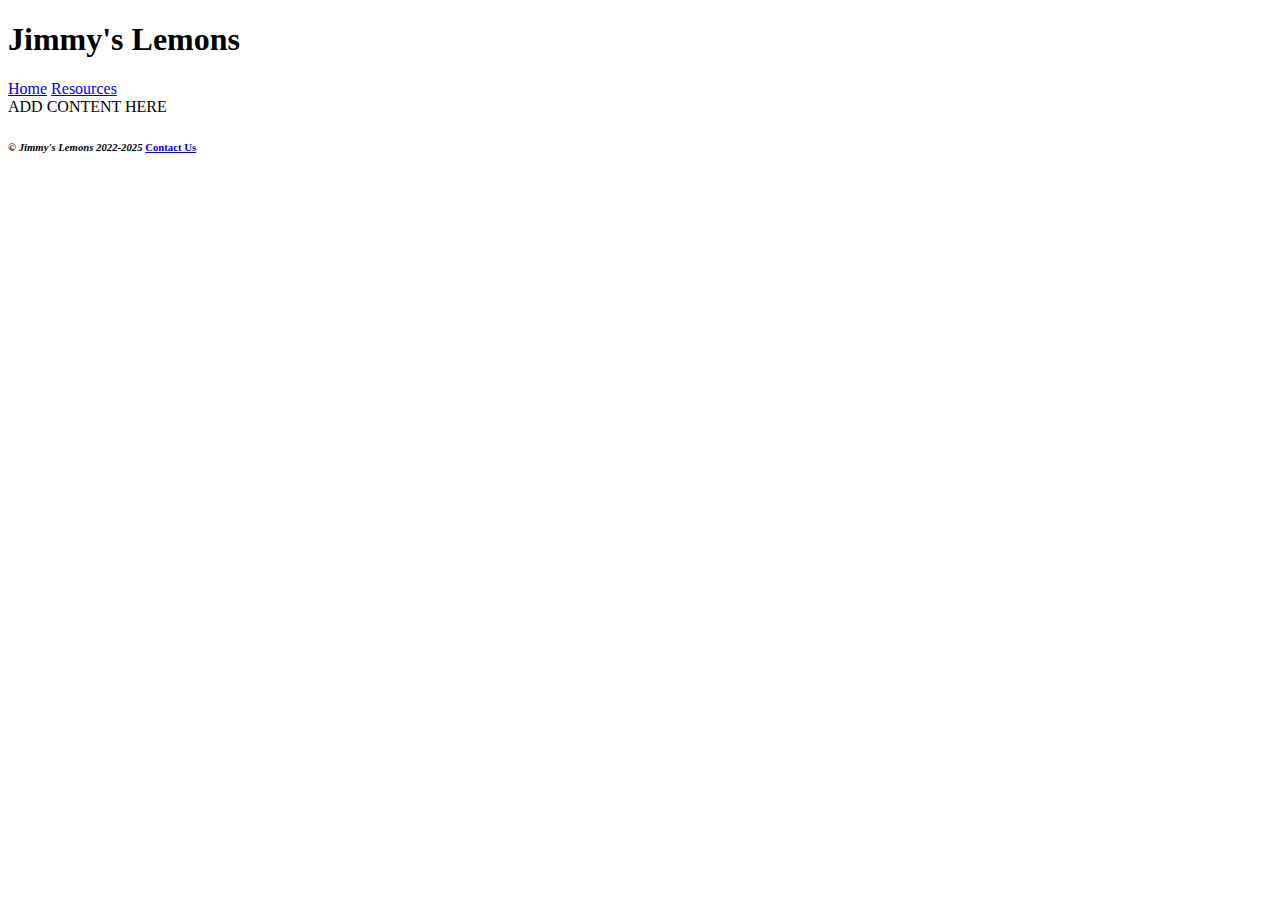
<file: Templates/page template.html>
<!DOCTYPE html>
<html lang = "en">

<head>
<title>
Jimmy&#39;s Lemons
</title>
<meta charset = "utf-8">
</head>

<body>
	<header>
		<h1>
			Jimmy&#39;s Lemons
		</h1>
	</header>

	<nav>
		<a href="index.html">Home</a>
		<a href="resources.html">Resources</a>
	</nav>

	<main>
ADD CONTENT HERE
	</main>

	<footer>
		<h6>
			<i><b>&copy; Jimmy's Lemons 2022-2025</b></i> <a href="mailto:whatatimetobealemon@gmail.com">Contact Us</a></h6>

	</footer>
</body>
</html>
</file>
<file: CSS/styles.css>
a{
	font-family:verdana;
	text-decoration:none;
}

body{
	font-family:verdana;
}

ul{
	list-style-image:url('tiny.png');
}

main{
	margin-left:170px;
	padding-top: 18px;
	padding-left: 5px;
	background-color:white;
}

h2{
	margin-top: 0px;
}
</file>
<file: CSS/company_classes.css>
.title{
	padding:0px;
	color: black; 
	background-color: white;
	font-size:200%; 
	font-family:verdana;
	padding-left: 350px;
	padding-top: 15px;
	margin-bottom: 0px;
}

.titleImage{
	color: #FAFA33; 
	float: left;
 	height: 8%;
	clear: both;
	background-color: white;
}

.titleDiv{
	background-color: black; 
	margin-left: -8px;
}

.nav{
	float: left;
	clear: both;
	margin-left: -20px;
	width: 130px;
	a:link {color: green; border-color: white}
	a:visited {border-color: green; color: white;}
	a:hover {background-color: green; color: yellow; border-color: yellow}
	
	a{
		border-style:inset;
		padding: 2px 8px 2px 8px;
	}

	li{
		margin-bottom: 15px;
		width: 160px;
		text-align: left;
	}

	ul{
		list-style-image: url('../tiny.png');
		margin-left:10px;
	}
}
</file>
